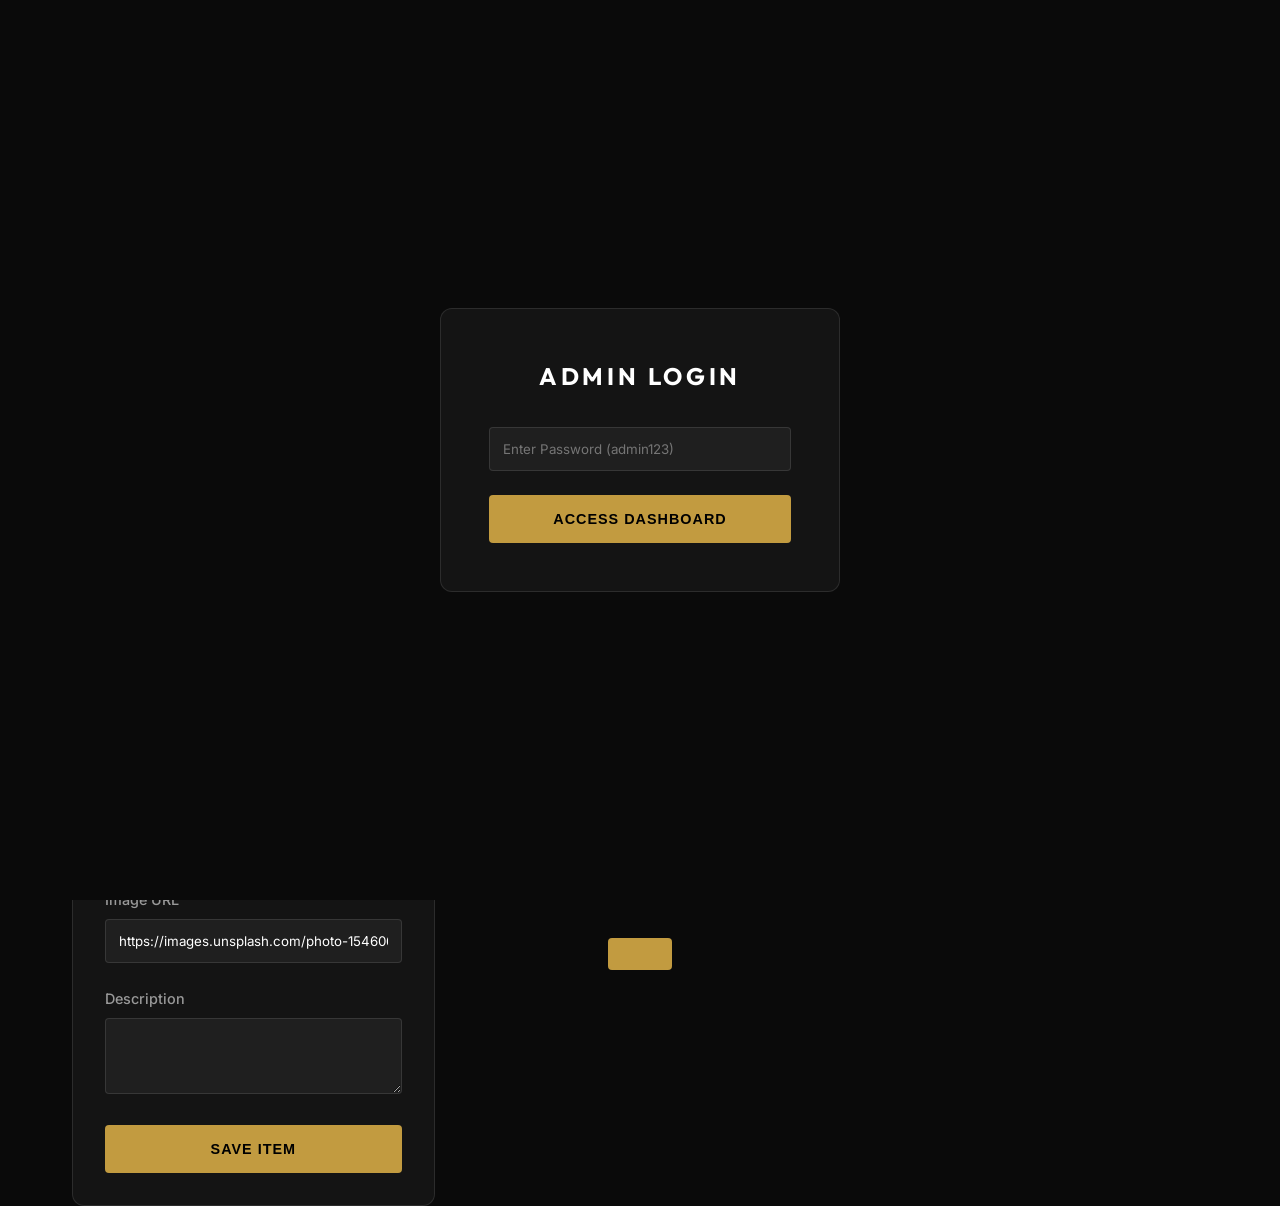
<file: admin.html>
<!DOCTYPE html>
<html lang="en">
<head>
    <meta charset="UTF-8">
    <meta name="viewport" content="width=device-width, initial-scale=1.0">
    <title>Admin Dashboard | Beast Crunch</title>
    <link rel="preconnect" href="https://fonts.googleapis.com">
    <link rel="preconnect" href="https://fonts.gstatic.com" crossorigin>
    <link href="https://fonts.googleapis.com/css2?family=Outfit:wght@300;400;600;700&family=Inter:wght@300;400;500;600&display=swap" rel="stylesheet">
    <link rel="stylesheet" href="styles.css">
    <style>
        .admin-container {
            padding-top: 120px;
            min-height: 100vh;
        }
        .admin-header {
            display: flex;
            justify-content: space-between;
            align-items: center;
            margin-bottom: 3rem;
        }
        .admin-grid {
            display: grid;
            grid-template-columns: 1fr 2fr;
            gap: 3rem;
        }
        .admin-form {
            background: var(--bg-card);
            padding: 2rem;
            border-radius: 12px;
            border: 1px solid var(--glass-border);
            position: sticky;
            top: 100px;
        }
        .form-group {
            margin-bottom: 1.5rem;
        }
        .form-group label {
            display: block;
            margin-bottom: 0.5rem;
            font-size: 0.9rem;
            color: var(--text-dim);
        }
        .form-group input, .form-group textarea, .form-group select {
            width: 100%;
            padding: 0.8rem;
            background: var(--glass);
            border: 1px solid var(--glass-border);
            color: #fff;
            border-radius: 4px;
            font-family: inherit;
        }
        .admin-table {
            width: 100%;
            border-collapse: collapse;
        }
        .admin-table th, .admin-table td {
            text-align: left;
            padding: 1.2rem;
            border-bottom: 1px solid var(--glass-border);
        }
        .admin-table th {
            color: var(--primary);
            font-family: 'Outfit';
            text-transform: uppercase;
            font-size: 0.8rem;
            letter-spacing: 1px;
        }
        .actions-cell {
            display: flex;
            gap: 0.5rem;
        }
        .btn-sm {
            padding: 0.5rem 1rem;
            font-size: 0.8rem;
        }
        .btn-danger {
            background: #e74c3c;
            color: #fff;
        }
        .login-overlay {
            position: fixed;
            top: 0;
            left: 0;
            width: 100%;
            height: 100%;
            background: var(--bg-dark);
            z-index: 5000;
            display: flex;
            align-items: center;
            justify-content: center;
        }
        .login-box {
            background: var(--bg-card);
            padding: 3rem;
            border-radius: 12px;
            border: 1px solid var(--glass-border);
            text-align: center;
            max-width: 400px;
            width: 90%;
        }
        .login-box h2 { margin-bottom: 2rem; }
        .admin-tabs {
            display: flex;
            gap: 1rem;
            margin-bottom: 2rem;
            border-bottom: 1px solid var(--glass-border);
            padding-bottom: 1rem;
        }
        .tab-btn {
            background: transparent;
            border: none;
            color: var(--text-dim);
            font-family: 'Outfit';
            font-size: 1rem;
            font-weight: 600;
            padding: 0.5rem 1rem;
            cursor: pointer;
            transition: var(--transition);
            position: relative;
        }
        .tab-btn.active {
            color: var(--primary);
        }
        .tab-btn.active::after {
            content: '';
            position: absolute;
            bottom: -1rem;
            left: 0;
            right: 0;
            height: 2px;
            background: var(--primary);
        }
        #order-count-badge {
            background: var(--primary);
            color: var(--bg-dark);
            font-size: 0.7rem;
            padding: 2px 6px;
            border-radius: 10px;
            margin-left: 5px;
        }
        .tab-view {
            display: none;
        }
        .tab-view.active {
            display: block;
        }
        .order-cust-info {
            font-size: 0.85rem;
        }
        .order-cust-info strong {
            display: block;
            color: var(--primary);
            margin-bottom: 4px;
        }
        .order-items-list {
            font-size: 0.8rem;
            color: var(--text-dim);
            list-style: disc;
            padding-left: 1rem;
        }
        .status-badge {
            font-size: 0.7rem;
            padding: 4px 8px;
            border-radius: 4px;
            text-transform: uppercase;
            font-weight: 700;
        }
        .status-active { background: rgba(194, 155, 64, 0.2); color: var(--primary); }
        .status-completed { background: rgba(46, 204, 113, 0.2); color: #2ecc71; }
    </style>
</head>
<body>
    <header id="header" class="scrolled">
        <nav class="container">
            <div class="logo">BEAST<span>ADMIN</span></div>
            <ul class="nav-links">
                <li><a href="index.html">Back to Site</a></li>
            </ul>
        </nav>
    </header>

    <div id="login-screen" class="login-overlay">
        <div class="login-box">
            <h2>Admin Login</h2>
            <div class="form-group">
                <input type="password" id="admin-pass" placeholder="Enter Password (admin123)">
            </div>
            <button id="login-btn" class="btn btn-primary btn-block">Access Dashboard</button>
        </div>
    </div>
    <main class="container admin-container">
        <div class="admin-tabs">
            <button class="tab-btn active" data-tab="menu">Menu Management</button>
            <button class="tab-btn" data-tab="orders">Customer Orders <span id="order-count-badge">0</span></button>
        </div>

        <div id="menu-management-view" class="tab-view active">
            <div class="admin-header">
                <h1>Menu <span>Management</span></h1>
                <button id="reset-btn" class="btn btn-outline">Reset to Defaults</button>
            </div>

            <div class="admin-grid">
                <div class="admin-form">
                    <h3 id="form-title" style="margin-bottom: 1.5rem;">Add New Item</h3>
                    <form id="item-form">
                        <input type="hidden" id="edit-id">
                        <div class="form-group">
                            <label>Name</label>
                            <input type="text" id="item-name" required>
                        </div>
                        <div class="form-group">
                            <label>Category</label>
                            <select id="item-category">
                                <option value="starters">Starters</option>
                                <option value="mains">Mains</option>
                                <option value="desserts">Desserts</option>
                                <option value="drinks">Drinks</option>
                            </select>
                        </div>
                        <div class="form-group">
                            <label>Dietary Type</label>
                            <select id="item-dietary">
                                <option value="veg">Veg (Green)</option>
                                <option value="non-veg">Non-Veg (Red)</option>
                            </select>
                        </div>
                        <div class="form-group">
                            <label>Price (₹)</label>
                            <input type="number" id="item-price" step="0.01" required>
                        </div>
                        <div class="form-group">
                            <label>Discount (%)</label>
                            <input type="number" id="item-discount" value="0">
                        </div>
                        <div class="form-group">
                            <label>Image URL</label>
                            <input type="url" id="item-image" value="https://images.unsplash.com/photo-1546069901-ba9599a7e63c?w=800">
                        </div>
                        <div class="form-group">
                            <label>Description</label>
                            <textarea id="item-desc" rows="3" required></textarea>
                        </div>
                        <button type="submit" id="submit-btn" class="btn btn-primary btn-block">Save Item</button>
                        <button type="button" id="cancel-edit" class="btn btn-outline btn-block" style="display:none; margin-top: 0.5rem;">Cancel Edit</button>
                    </form>
                </div>

                <div class="admin-list">
                    <table class="admin-table">
                        <thead>
                            <tr>
                                <th>Item</th>
                                <th>Category</th>
                                <th>Price</th>
                                <th>Actions</th>
                            </tr>
                        </thead>
                        <tbody id="admin-menu-list">
                            <!-- Items populated by admin.js -->
                        </tbody>
                    </table>
                </div>
            </div>
        </div>

        <div id="orders-management-view" class="tab-view">
            <div class="admin-header">
                <h1>Customer <span>Orders</span></h1>
                <div style="display:flex; gap: 10px;">
                    <button id="generate-sample-order" class="btn btn-primary btn-sm">Generate Sample</button>
                    <button id="clear-orders" class="btn btn-outline btn-sm">Clear History</button>
                </div>
            </div>
            
            <table class="admin-table">
                <thead>
                    <tr>
                        <th>Order ID</th>
                        <th>Customer Details</th>
                        <th>Items Ordered</th>
                        <th>Total</th>
                        <th>Payment / Status</th>
                        <th>Actions</th>
                    </tr>
                </thead>
                <tbody id="admin-orders-list">
                    <!-- Orders populated by admin.js -->
                </tbody>
            </table>
        </div>
    </main>

    <div id="toast" class="toast"></div>

    <script src="admin.js"></script>
</body>
</html>
</file>
<file: styles.css>
:root {
    --primary: #c29b40;
    --primary-light: #d4ae5e;
    --bg-dark: #0a0a0a;
    --bg-card: #141414;
    --text-main: #e0e0e0;
    --text-dim: #999;
    --glass: rgba(255, 255, 255, 0.05);
    --glass-border: rgba(255, 255, 255, 0.1);
    --transition: all 0.6s cubic-bezier(0.16, 1, 0.3, 1);
    --header-height: 80px;
    --container-max-width: 1200px;
    --tracking-wider: 0.15em;
    --shadow-premium: 0 20px 40px rgba(0,0,0,0.4);
}

* {
    margin: 0;
    padding: 0;
    box-sizing: border-box;
}

html {
    scroll-behavior: smooth;
    font-size: 16px;
}

body {
    background-color: var(--bg-dark);
    color: var(--text-main);
    font-family: 'Inter', sans-serif;
    line-height: 1.6;
    overflow-x: hidden;
}

h1, h2, h3, h4, .logo {
    font-family: 'Outfit', sans-serif;
    color: #fff;
    letter-spacing: var(--tracking-wider);
    text-transform: uppercase;
}

.container {
    max-width: var(--container-max-width);
    margin: 0 auto;
    padding: 0 2rem;
}

/* Header & Nav */
header {
    height: var(--header-height);
    display: flex;
    align-items: center;
    position: fixed;
    top: 0;
    left: 0;
    width: 100%;
    z-index: 1000;
    transition: var(--transition);
    background: transparent;
}

header.scrolled {
    background: rgba(10, 10, 10, 0.95);
    backdrop-filter: blur(10px);
    height: 70px;
    border-bottom: 1px solid var(--glass-border);
}

nav {
    width: 100%;
    display: flex;
    justify-content: space-between;
    align-items: center;
}

.logo {
    font-size: 1.5rem;
    font-weight: 700;
    letter-spacing: 2px;
    color: #2ecc71; /* Beast Green */
}

.logo span {
    color: #fff; /* White */
    font-weight: 300;
}

.nav-links {
    display: flex;
    list-style: none;
    gap: 2.5rem;
}

.nav-links a {
    text-decoration: none;
    color: var(--text-main);
    font-weight: 500;
    font-size: 0.9rem;
    text-transform: uppercase;
    letter-spacing: 1px;
    transition: var(--transition);
    position: relative;
}

.nav-links a::after {
    content: '';
    position: absolute;
    bottom: -5px;
    left: 0;
    width: 0;
    height: 2px;
    background: var(--primary);
    transition: var(--transition);
}

.nav-links a:hover::after {
    width: 100%;
}

.header-actions {
    display: flex;
    align-items: center;
    gap: 1.5rem;
}

.icon-btn {
    background: none;
    border: none;
    color: #fff;
    cursor: pointer;
    position: relative;
    padding: 8px;
    transition: var(--transition);
}

.icon-btn:hover {
    color: var(--primary);
}

#cart-count {
    position: absolute;
    top: 0;
    right: 0;
    background: var(--primary);
    color: #000;
    font-size: 0.7rem;
    font-weight: 700;
    width: 18px;
    height: 18px;
    border-radius: 50%;
    display: flex;
    align-items: center;
    justify-content: center;
}

.menu-toggle {
    display: none;
    flex-direction: column;
    gap: 6px;
    background: none;
    border: none;
    cursor: pointer;
}

.menu-toggle span {
    width: 30px;
    height: 2px;
    background: #fff;
    transition: var(--transition);
}

/* Hero Section */
.hero {
    height: 100vh;
    display: flex;
    align-items: center;
    position: relative;
    overflow: hidden;
}

.hero-bg {
    position: absolute;
    top: 0;
    left: 0;
    width: 100%;
    height: 100%;
    background: url('hero.png') no-repeat center center/cover;
    animation: kenBurns 20s infinite alternate;
    z-index: 1;
}

@keyframes kenBurns {
    0% { transform: scale(1); }
    100% { transform: scale(1.1); }
}

.hero-overlay {
    position: absolute;
    top: 0;
    left: 0;
    width: 100%;
    height: 100%;
    background: radial-gradient(circle at center, rgba(0,0,0,0.4), rgba(0,0,0,0.9));
    z-index: 2;
}

.hero-content {
    position: relative;
    z-index: 10;
    max-width: 700px;
}

.hero h1 {
    font-size: 4.5rem;
    font-weight: 700;
    line-height: 1.1;
    margin-bottom: 2rem;
}

.hero h1 span {
    color: var(--primary);
}

.hero p {
    font-size: 1.2rem;
    color: var(--text-dim);
    margin-bottom: 3rem;
    max-width: 500px;
}

.hero-btns {
    display: flex;
    gap: 1.5rem;
}

.btn {
    padding: 1rem 2.5rem;
    border-radius: 4px;
    text-decoration: none;
    font-weight: 600;
    font-size: 0.9rem;
    text-transform: uppercase;
    letter-spacing: 1px;
    transition: var(--transition);
    cursor: pointer;
    border: none;
    display: inline-block;
}

.btn-primary {
    background: var(--primary);
    color: #000;
}

.btn-primary:hover {
    background: var(--primary-light);
    transform: translateY(-3px);
    box-shadow: 0 10px 20px rgba(194, 155, 64, 0.2);
}

.btn-outline {
    background: transparent;
    color: #fff;
    border: 1px solid var(--glass-border);
}

.btn-outline:hover {
    background: var(--glass);
    border-color: #fff;
}

.scroll-indicator {
    position: absolute;
    bottom: 30px;
    left: 50%;
    transform: translateX(-50%);
    z-index: 10;
}

.mouse {
    width: 26px;
    height: 42px;
    border: 2px solid var(--glass-border);
    border-radius: 20px;
    position: relative;
}

.mouse::before {
    content: '';
    position: absolute;
    top: 10px;
    left: 50%;
    transform: translateX(-50%);
    width: 4px;
    height: 8px;
    background: var(--primary);
    border-radius: 2px;
    animation: scrollAnim 2s infinite;
}

@keyframes scrollAnim {
    0% { opacity: 1; transform: translateX(-50%) translateY(0); }
    100% { opacity: 0; transform: translateX(-50%) translateY(15px); }
}

/* Menu Section */
.menu-section {
    padding: 10rem 0;
}

.section-header {
    text-align: center;
    margin-bottom: 5rem;
}

.section-header h2 {
    font-size: 3rem;
    margin-bottom: 2rem;
}

.section-header h2 span {
    color: var(--primary);
}

.menu-categories {
    display: flex;
    justify-content: center;
    gap: 1.5rem;
    flex-wrap: wrap;
    margin-bottom: 1.5rem;
}

.dietary-filters {
    display: flex;
    justify-content: center;
    gap: 1rem;
}

.diet-btn {
    background: transparent;
    border: 1px solid var(--glass-border);
    color: var(--text-dim);
    padding: 0.5rem 1.2rem;
    border-radius: 20px;
    cursor: pointer;
    transition: var(--transition);
    font-size: 0.9rem;
    display: flex;
    align-items: center;
    gap: 6px;
}

.diet-btn.active, .diet-btn:hover {
    background: var(--glass);
    color: #fff;
    border-color: var(--primary);
}

.cat-btn {
    background: var(--glass);
    border: 1px solid var(--glass-border);
    color: var(--text-dim);
    padding: 0.8rem 1.8rem;
    border-radius: 30px;
    cursor: pointer;
    transition: var(--transition);
    font-weight: 500;
}

.cat-btn.active, .cat-btn:hover {
    background: var(--primary);
    color: #000;
    border-color: var(--primary);
}

.dietary-badge {
    display: inline-block;
    width: 12px;
    height: 12px;
    border-radius: 50%;
    border: 2px solid;
    position: relative;
    top: -1px;
    margin-right: 8px;
}

.dietary-veg {
    border-color: #2ecc71;
    background-color: transparent;
}

.dietary-veg::after {
    content: '';
    position: absolute;
    top: 50%;
    left: 50%;
    transform: translate(-50%, -50%);
    width: 6px;
    height: 6px;
    background-color: #2ecc71;
    border-radius: 50%;
}

.dietary-non-veg {
    border-color: #e74c3c;
    background-color: transparent;
}

.dietary-non-veg::after {
    content: '';
    position: absolute;
    top: 50%;
    left: 50%;
    transform: translate(-50%, -50%);
    width: 6px;
    height: 6px;
    background-color: #e74c3c;
    border-radius: 50%;
}

.menu-grid {
    display: grid;
    grid-template-columns: repeat(auto-fill, minmax(300px, 1fr));
    gap: 2.5rem;
}

.menu-item {
    background: var(--bg-card);
    border: 1px solid var(--glass-border);
    border-radius: 12px;
    overflow: hidden;
    transition: var(--transition);
    position: relative;
}

.menu-item:hover {
    transform: translateY(-10px);
    border-color: var(--primary);
    box-shadow: 0 20px 40px rgba(0, 0, 0, 0.4);
}

.menu-item-img {
    height: 220px;
    width: 100%;
    background-size: cover;
    background-position: center;
    position: relative;
}

.discount-badge {
    position: absolute;
    top: 15px;
    left: 15px;
    background: #e74c3c;
    color: #fff;
    padding: 4px 10px;
    border-radius: 4px;
    font-size: 0.8rem;
    font-weight: 700;
}

.menu-item-content {
    padding: 1.5rem;
}

.menu-item-header {
    display: flex;
    justify-content: space-between;
    align-items: flex-start;
    margin-bottom: 1rem;
}

.menu-item h3 {
    font-size: 1.2rem;
    color: #fff;
}

.price {
    color: var(--primary);
    font-weight: 700;
    font-size: 1.1rem;
}

.old-price {
    text-decoration: line-through;
    color: var(--text-dim);
    font-size: 0.9rem;
    margin-right: 5px;
}

.menu-item p {
    color: var(--text-dim);
    font-size: 0.9rem;
    margin-bottom: 2rem;
    height: 3em;
    overflow: hidden;
}

.add-btn {
    width: 100%;
    padding: 0.8rem;
    background: var(--glass);
    border: 1px solid var(--glass-border);
    color: #fff;
    border-radius: 6px;
    cursor: pointer;
    font-weight: 600;
    transition: var(--transition);
}

.add-btn:hover {
    background: var(--primary);
    color: #000;
    border-color: var(--primary);
}

/* Cart Sidebar */
.cart-sidebar {
    position: fixed;
    top: 0;
    right: -400px;
    width: 400px;
    height: 100%;
    background: var(--bg-card);
    z-index: 2000;
    box-shadow: -10px 0 30px rgba(0, 0, 0, 0.5);
    transition: var(--transition);
    display: flex;
    flex-direction: column;
}

.cart-sidebar.open {
    right: 0;
}

.cart-header {
    padding: 2rem;
    border-bottom: 1px solid var(--glass-border);
    display: flex;
    justify-content: space-between;
    align-items: center;
}

.close-btn {
    background: none;
    border: none;
    color: #fff;
    font-size: 2rem;
    cursor: pointer;
}

.cart-items {
    flex: 1;
    overflow-y: auto;
    padding: 2rem;
}

.empty-cart-msg {
    text-align: center;
    color: var(--text-dim);
    margin-top: 5rem;
}

.cart-item {
    display: flex;
    gap: 1rem;
    margin-bottom: 2rem;
    animation: slideIn 0.3s forwards;
}

@keyframes slideIn {
    from { transform: translateX(20px); opacity: 0; }
    to { transform: translateX(0); opacity: 1; }
}

.cart-item-img {
    width: 60px;
    height: 60px;
    border-radius: 6px;
    background-size: cover;
}

.cart-item-info {
    flex: 1;
}

.cart-item-info h4 {
    font-size: 0.9rem;
    margin-bottom: 5px;
}

.cart-item-controls {
    display: flex;
    align-items: center;
    gap: 10px;
}

.qty-btn {
    background: var(--glass);
    border: 1px solid var(--glass-border);
    color: #fff;
    width: 24px;
    height: 24px;
    display: flex;
    align-items: center;
    justify-content: center;
    border-radius: 4px;
    cursor: pointer;
}

.cart-footer {
    padding: 2rem;
    border-top: 1px solid var(--glass-border);
    background: rgba(20, 20, 20, 0.8);
}

.cart-total {
    display: flex;
    justify-content: space-between;
    font-size: 1.2rem;
    font-weight: 700;
    margin-bottom: 1.5rem;
}

.btn-block {
    width: 100%;
}

/* Footer */
footer {
    background: #050505;
    padding: 8rem 0 2rem;
    border-top: 1px solid var(--glass-border);
}

.footer-grid {
    display: grid;
    grid-template-columns: 2fr 1fr 1.5fr;
    gap: 4rem;
    margin-bottom: 5rem;
}

.footer-info .logo {
    margin-bottom: 1.5rem;
}

.footer-info p {
    color: var(--text-dim);
    margin-bottom: 2rem;
}

.social-links {
    display: flex;
    gap: 1rem;
}

.social-icon {
    color: var(--text-dim);
    background: var(--glass);
    border: 1px solid var(--glass-border);
    width: 40px;
    height: 40px;
    display: flex;
    align-items: center;
    justify-content: center;
    border-radius: 50%;
    transition: var(--transition);
    text-decoration: none;
}

.social-icon:hover {
    background: var(--primary);
    color: #000;
    border-color: var(--primary);
    transform: translateY(-3px);
}

.footer-grid h4 {
    margin-bottom: 2rem;
    color: var(--primary);
    text-transform: uppercase;
    font-size: 0.9rem;
    letter-spacing: 2px;
}

.footer-links ul {
    list-style: none;
}

.footer-links li {
    margin-bottom: 1rem;
}

.footer-links a {
    color: var(--text-dim);
    text-decoration: none;
    transition: var(--transition);
}

.footer-links a:hover {
    color: var(--primary);
    padding-left: 5px;
}

.footer-contact p {
    color: var(--text-dim);
    margin-bottom: 1rem;
}

.footer-bottom {
    text-align: center;
    padding-top: 3rem;
    border-top: 1px solid rgba(255, 255, 255, 0.05);
    font-size: 0.8rem;
    color: #444;
}

/* Toast Notification */
.toast {
    position: fixed;
    bottom: 30px;
    left: 50%;
    transform: translateX(-50%) translateY(100px);
    background: var(--primary);
    color: #000;
    padding: 1rem 2rem;
    border-radius: 4px;
    font-weight: 600;
    z-index: 3000;
    transition: transform 0.3s cubic-bezier(0.175, 0.885, 0.32, 1.275);
}

.toast.show {
    transform: translateX(-50%) translateY(0);
}

/* Modal for Payment */
.modal {
    position: fixed;
    top: 0;
    left: 0;
    width: 100%;
    height: 100%;
    background: rgba(0, 0, 0, 0.8);
    backdrop-filter: blur(8px);
    z-index: 3000;
    display: none;
    align-items: center;
    justify-content: center;
    opacity: 0;
    transition: var(--transition);
}

.modal.show {
    display: flex;
    opacity: 1;
}

.modal-content {
    background: var(--bg-card);
    padding: 3rem;
    border-radius: 12px;
    max-width: 500px;
    width: 95%;
    max-height: 90vh;
    overflow-y: auto;
    border: 1px solid var(--glass-border);
    animation: modalSlide 0.4s cubic-bezier(0.175, 0.885, 0.32, 1.275);
}

.form-group {
    margin-bottom: 1.5rem;
}

.form-group label {
    display: block;
    margin-bottom: 0.5rem;
    font-size: 0.85rem;
    color: var(--text-dim);
    font-weight: 500;
}

.form-group input, 
.form-group textarea {
    width: 100%;
    padding: 0.8rem 1rem;
    background: var(--glass);
    border: 1px solid var(--glass-border);
    border-radius: 6px;
    color: #fff;
    transition: var(--transition);
}

@keyframes modalSlide {
    from { transform: translateY(50px); opacity: 0; }
    to { transform: translateY(0); opacity: 1; }
}

.modal-content h3 {
    font-size: 1.8rem;
    margin-bottom: 1rem;
    text-align: center;
}

.modal-content p {
    color: var(--text-dim);
    text-align: center;
    margin-bottom: 2rem;
}

.checkout-step {
    display: none;
    flex-direction: column;
    animation: stepFade 0.4s ease-out;
}

@keyframes stepFade {
    from { opacity: 0; transform: translateX(10px); }
    to { opacity: 1; transform: translateX(0); }
}

.checkout-step.active {
    display: flex;
}

.location-types {
    display: flex;
    gap: 1rem;
    margin-top: 0.5rem;
}

.loc-option {
    flex: 1;
    background: var(--glass);
    border: 1px solid var(--glass-border);
    padding: 0.8rem;
    border-radius: 6px;
    display: flex;
    align-items: center;
    justify-content: center;
    gap: 8px;
    cursor: pointer;
    transition: var(--transition);
}

.loc-option:has(input:checked) {
    border-color: var(--primary);
    background: rgba(194, 155, 64, 0.1);
}

.loc-option input {
    accent-color: var(--primary);
}

.modal-actions {
    display: flex;
    gap: 1rem;
    margin-top: 1rem;
}

.modal-actions .btn {
    flex: 1;
}

.online-methods {
    display: flex;
    gap: 1rem;
    margin-bottom: 2rem;
}

.online-method-btn {
    flex: 1;
    padding: 1rem;
    background: var(--glass);
    border: 1px solid var(--glass-border);
    color: #fff;
    border-radius: 6px;
    cursor: pointer;
    font-weight: 500;
    transition: var(--transition);
}

.online-method-btn.active {
    background: var(--primary);
    color: #000;
    border-color: var(--primary);
}

.order-summary-mini {
    display: flex;
    justify-content: space-between;
    align-items: center;
    background: rgba(255, 255, 255, 0.05);
    padding: 1rem 1.5rem;
    border-radius: 8px;
    margin-bottom: 2rem;
    border: 1px solid var(--glass-border);
}

.order-summary-mini span {
    font-size: 0.9rem;
    color: var(--text-dim);
}

.order-summary-mini strong {
    font-size: 1.2rem;
    color: var(--primary);
}

.payment-logo-row {
    display: flex;
    justify-content: center;
    gap: 2rem;
    margin-bottom: 1.5rem;
    opacity: 0.7;
}

.qr-container {
    display: flex;
    flex-direction: column;
    align-items: center;
    gap: 1.5rem;
}

.qr-frame {
    background: #fff;
    padding: 1rem;
    border-radius: 12px;
    box-shadow: 0 0 20px rgba(194, 155, 64, 0.2);
    color: #000;
}

.visa-mc-logos {
    display: flex;
    justify-content: flex-end;
    gap: 10px;
    margin-bottom: 1rem;
    opacity: 0.8;
}

.card-mockup {
    width: 100%;
    height: 180px;
    background: linear-gradient(135deg, #1a1a1a 0%, #000 100%);
    border-radius: 15px;
    padding: 2rem;
    margin-bottom: 2rem;
    position: relative;
    border: 1px solid rgba(255, 255, 255, 0.1);
    display: flex;
    flex-direction: column;
    justify-content: flex-end;
    box-shadow: 0 10px 30px rgba(0,0,0,0.5);
}

.card-chip {
    width: 40px;
    height: 30px;
    background: linear-gradient(135deg, #c29b40 0%, #e8e8e8 100%);
    border-radius: 4px;
    position: absolute;
    top: 2rem;
    left: 2rem;
}

.card-number-display {
    font-family: 'Courier New', Courier, monospace;
    font-size: 1.4rem;
    letter-spacing: 3px;
    margin-bottom: 1.5rem;
    color: #fff;
}

.card-info-row {
    display: flex;
    justify-content: space-between;
    font-size: 0.7rem;
    color: var(--text-dim);
    text-transform: uppercase;
    letter-spacing: 1px;
}

.on-submit-loading {
    pointer-events: none;
    opacity: 0.7;
}

.on-submit-loading::after {
    content: '...';
    display: inline-block;
    animation: dots 1.5s infinite;
}

@keyframes dots {
    0%, 20% { content: '.'; }
    40% { content: '..'; }
    60% { content: '...'; }
}

.phone-input-group {
    display: flex;
    gap: 10px;
}

.custom-country-picker {
    position: relative;
    width: 90px;
}

.country-btn {
    width: 100%;
    height: 100%;
    background: var(--glass);
    border: 1px solid var(--glass-border);
    color: #fff;
    border-radius: 6px;
    display: flex;
    align-items: center;
    justify-content: center;
    gap: 6px;
    cursor: pointer;
    font-size: 0.9rem;
    transition: var(--transition);
}

.country-btn:hover {
    border-color: var(--primary);
}

.country-dropdown {
    position: absolute;
    top: calc(100% + 5px);
    left: 0;
    width: 200px;
    background: #0a0a0a;
    border: 1px solid var(--glass-border);
    border-radius: 8px;
    box-shadow: 0 10px 30px rgba(0,0,0,0.5);
    z-index: 1000;
    max-height: 250px;
    overflow-y: auto;
    display: none;
    animation: fadeIn 0.2s ease-out;
}

.country-dropdown.show {
    display: block;
}

.country-item {
    padding: 10px 15px;
    cursor: pointer;
    font-size: 0.85rem;
    transition: var(--transition);
    color: var(--text-dim);
}

.country-item:hover {
    background: rgba(194, 155, 64, 0.1);
    color: var(--primary);
}

.country-item.active {
    color: var(--primary);
    font-weight: 600;
}

.step-progress {
    display: flex;
    justify-content: space-between;
    margin-bottom: 2.5rem;
    position: relative;
}

.step-progress::before {
    content: '';
    position: absolute;
    top: 5px;
    left: 0;
    right: 0;
    height: 2px;
    background: var(--glass-border);
    z-index: 1;
}

.progress-bar {
    position: relative;
    z-index: 2;
    background: var(--bg);
    padding: 0 10px;
    color: var(--text-dim);
    font-size: 0.8rem;
    font-weight: 600;
    text-transform: uppercase;
}

.progress-bar::before {
    content: '';
    display: block;
    width: 12px;
    height: 12px;
    background: var(--glass-border);
    border-radius: 50%;
    margin: 0 auto 8px;
    transition: var(--transition);
}

.progress-bar.active {
    color: var(--primary);
}

.progress-bar.active::before {
    background: var(--primary);
    box-shadow: 0 0 15px var(--primary);
}

.payment-options {
    display: flex;
    flex-direction: column;
    gap: 1rem;
    margin-bottom: 2rem;
}

.payment-opt {
    background: var(--glass);
    border: 1px solid var(--glass-border);
    color: #fff;
    padding: 1.5rem;
    border-radius: 8px;
    display: flex;
    align-items: center;
    gap: 1.5rem;
    cursor: pointer;
    transition: var(--transition);
    text-align: left;
    width: 100%;
}

.payment-opt:hover {
    border-color: var(--primary);
    background: rgba(194, 155, 64, 0.1);
}

.opt-icon {
    font-size: 2rem;
}

.opt-text strong {
    display: block;
    font-size: 1.1rem;
    margin-bottom: 3px;
}

.opt-text span {
    font-size: 0.85rem;
    color: var(--text-dim);
}

.form-grid {
    display: grid;
    grid-template-columns: 1fr 1fr;
    gap: 1.5rem;
}

@media (max-width: 600px) {
    .form-grid {
        grid-template-columns: 1fr;
        gap: 0;
    }
}

.loc-option {
    flex: 1;
}

.loc-card {
    padding: 0.8rem;
    text-align: center;
    background: var(--glass);
    border: 1px solid var(--glass-border);
    border-radius: 6px;
    font-size: 0.8rem;
    transition: var(--transition);
}

.loc-option input {
    display: none;
}

.loc-option input:checked + .loc-card {
    border-color: var(--primary);
    background: rgba(194, 155, 64, 0.1);
}

.online-step-view {
    animation: fadeIn 0.3s ease-out;
}

@keyframes fadeIn {
    from { opacity: 0; transform: translateY(5px); }
    to { opacity: 1; transform: translateY(0); }
}

.modal-content::-webkit-scrollbar {
    width: 6px;
}

.modal-content::-webkit-scrollbar-thumb {
    background: var(--glass-border);
    border-radius: 10px;
}
/* Responsive */
@media (max-width: 1024px) {
    .hero h1 { font-size: 3.5rem; }
    .footer-grid { grid-template-columns: 1fr 1fr; }
}

@media (max-width: 768px) {
    header { background: rgba(10, 10, 10, 0.95); backdrop-filter: blur(10px); }
    .nav-links {
        position: fixed;
        top: 0;
        right: -100%;
        width: 80%;
        height: 100%;
        background: var(--bg-dark);
        flex-direction: column;
        justify-content: center;
        align-items: center;
        transition: var(--transition);
        z-index: 1500;
    }
    .nav-links.open { right: 0; }
    .menu-toggle { display: flex; z-index: 1600; }
    .hero h1 { font-size: 2.8rem; }
    .cart-sidebar { width: 100%; right: -100%; }
    .footer-grid { grid-template-columns: 1fr; }
}

/* About & Contact Sections */
.about-section {
    padding: 100px 0;
    background: #080808;
}

.about-grid {
    display: grid;
    grid-template-columns: 1fr 1.2fr;
    gap: 4rem;
    align-items: center;
}

.about-image img {
    width: 100%;
    border-radius: 12px;
    box-shadow: 0 20px 40px rgba(0,0,0,0.5);
    border: 1px solid var(--glass-border);
}

.about-text h2 {
    font-size: 2.5rem;
    margin-bottom: 2rem;
}

.about-text p {
    color: var(--text-dim);
    line-height: 1.8;
    margin-bottom: 1.5rem;
}

.about-features {
    display: flex;
    gap: 2rem;
    margin-top: 3rem;
}

.feature-card {
    flex: 1;
    background: var(--glass);
    border: 1px solid var(--glass-border);
    padding: 1.5rem;
    border-radius: 10px;
    transition: var(--transition);
}

.feature-card:hover {
    transform: translateY(-5px);
    border-color: var(--primary);
}

.feature-icon {
    font-size: 2rem;
    display: block;
    margin-bottom: 10px;
}

.feature-card h4 {
    color: var(--primary);
    margin-bottom: 8px;
}

.feature-card p {
    font-size: 0.85rem;
    margin-bottom: 0;
}

.contact-section {
    padding-bottom: 100px;
}

.contact-grid {
    display: grid;
    grid-template-columns: 1.5fr 1fr;
    gap: 3rem;
    margin-top: 3rem;
}

.contact-form {
    background: var(--glass);
    border: 1px solid var(--glass-border);
    padding: 2.5rem;
    border-radius: 15px;
}

.info-side {
    display: flex;
    flex-direction: column;
    gap: 2rem;
}

.hours-card, .location-card {
    background: var(--glass);
    border: 1px solid var(--glass-border);
    padding: 2rem;
    border-radius: 12px;
}

.hours-list {
    list-style: none;
    margin-top: 1.5rem;
}

.hours-list li {
    display: flex;
    justify-content: space-between;
    padding: 8px 0;
    border-bottom: 1px solid rgba(255, 255, 255, 0.05);
    font-size: 0.9rem;
    color: var(--text-dim);
}

.hours-list li span:last-child {
    color: #fff;
}

@media (max-width: 992px) {
    .about-grid {
        grid-template-columns: 1fr;
        gap: 2rem;
    }
    .about-image { order: 2; }
    .about-text { order: 1; }
}

/* Map Section */
.map-section {
    padding-bottom: 100px;
}

.map-wrapper {
    position: relative;
    border-radius: 15px;
    overflow: hidden;
    border: 1px solid var(--glass-border);
    box-shadow: 0 30px 60px rgba(0,0,0,0.5);
}

.map-wrapper iframe {
    filter: grayscale(1) invert(0.92) contrast(1.2) brightness(0.9);
}

.map-info-overlay {
    position: absolute;
    top: 30px;
    left: 30px;
    z-index: 10;
}

.map-info-overlay .info-card {
    background: rgba(10, 10, 10, 0.85);
    backdrop-filter: blur(10px);
    border: 1px solid var(--glass-border);
    padding: 2rem;
    border-radius: 12px;
    max-width: 300px;
}

.map-info-overlay .info-card h4 {
    color: var(--primary);
    margin-bottom: 10px;
    font-size: 1.2rem;
}

.map-info-overlay .info-card p {
    font-size: 0.9rem;
    color: var(--text-dim);
    margin-bottom: 20px;
}

@media (max-width: 768px) {
    .map-info-overlay {
        position: relative;
        top: 0;
        left: 0;
        padding: 20px;
        background: var(--bg);
    }
    .map-info-overlay .info-card {
        max-width: 100%;
    }
}

/* Testimonials */
.testimonials-section {
    padding: 100px 0;
    text-align: center;
}

.testimonial-grid {
    display: grid;
    grid-template-columns: repeat(auto-fit, minmax(300px, 1fr));
    gap: 2.5rem;
    margin-top: 3rem;
}

.testimonial-card {
    background: var(--glass);
    border: 1px solid var(--glass-border);
    padding: 3rem 2rem;
    border-radius: 15px;
    position: relative;
    transition: var(--transition);
}

.testimonial-card:hover {
    transform: translateY(-10px);
    border-color: var(--primary);
    background: rgba(194, 155, 64, 0.05);
}

.stars {
    color: var(--primary);
    font-size: 1.2rem;
    margin-bottom: 1.5rem;
}

.testimonial-card p {
    font-style: italic;
    color: var(--text-main);
    margin-bottom: 2rem;
    line-height: 1.8;
}

.guest-info strong {
    display: block;
    color: var(--primary);
    font-size: 1.1rem;
    font-family: 'Outfit';
}

.guest-info span {
    font-size: 0.85rem;
    color: var(--text-dim);
}

/* Policy Styles */
.policy-link-btn {
    background: none;
    border: none;
    color: var(--text-dim);
    font-family: inherit;
    font-size: 0.95rem;
    cursor: pointer;
    padding: 5px 0;
    text-align: left;
    transition: var(--transition);
}

.policy-link-btn:hover {
    color: var(--primary);
    padding-left: 5px;
}

.policy-body {
    max-height: 60vh;
    overflow-y: auto;
    padding-right: 15px;
    font-size: 0.95rem;
    color: var(--text-dim);
    line-height: 1.8;
}

.policy-body h4 {
    color: #fff;
    margin: 1.5rem 0 0.5rem;
}

.policy-body p {
    margin-bottom: 1rem;
}

.modal-header {
    display: flex;
    justify-content: space-between;
    align-items: center;
    margin-bottom: 2rem;
    padding-bottom: 1rem;
    border-bottom: 1px solid var(--glass-border);
}
/* Grain Overlay */
.grain-overlay {
    position: fixed;
    top: 0;
    left: 0;
    width: 100%;
    height: 100%;
    background: url('https://grainy-gradients.vercel.app/noise.svg');
    opacity: 0.04;
    pointer-events: none;
    z-index: 9999;
}

/* Staggered Reveal Animations */
.reveal {
    opacity: 0;
    transform: translateY(30px) scale(0.98);
    transition: opacity 0.8s ease, transform 0.8s cubic-bezier(0.16, 1, 0.3, 1);
}

.reveal.active {
    opacity: 1;
    transform: translateY(0) scale(1);
}

/* Floating Headers */
.section-header h2 span {
    color: var(--primary);
    position: relative;
    display: inline-block;
}

.section-header h2 span::after {
    content: '';
    position: absolute;
    bottom: -10px;
    left: 50%;
    transform: translateX(-50%);
    width: 60px;
    height: 2px;
    background: var(--primary);
    opacity: 0.5;
}

/* Glassmorphism 2.0 */
.menu-item, .testimonial-card, .info-card {
    backdrop-filter: blur(8px);
    background: rgba(255, 255, 255, 0.03);
    box-shadow: var(--shadow-premium);
}

/* Signature Badge */
.signature-badge {
    position: absolute;
    top: 15px;
    right: 15px;
    background: var(--primary);
    color: #000;
    font-size: 0.65rem;
    font-weight: 800;
    padding: 4px 10px;
    border-radius: 20px;
    text-transform: uppercase;
    letter-spacing: 1px;
    z-index: 5;
    box-shadow: 0 4px 10px rgba(0,0,0,0.3);
}

/* Dietary Indicators */
.dietary-badge {
    display: inline-flex;
    align-items: center;
    justify-content: center;
    width: 14px;
    height: 14px;
    border: 1px solid currentColor;
    padding: 2px;
    margin-right: 8px;
    vertical-align: middle;
}

.dietary-badge::after {
    content: '';
    width: 6px;
    height: 6px;
    border-radius: 50%;
    background: currentColor;
}

.dietary-veg {
    color: #2ecc71 !important; /* Green */
}

.dietary-non-veg {
    color: #e74c3c !important; /* Red */
}
</file>
